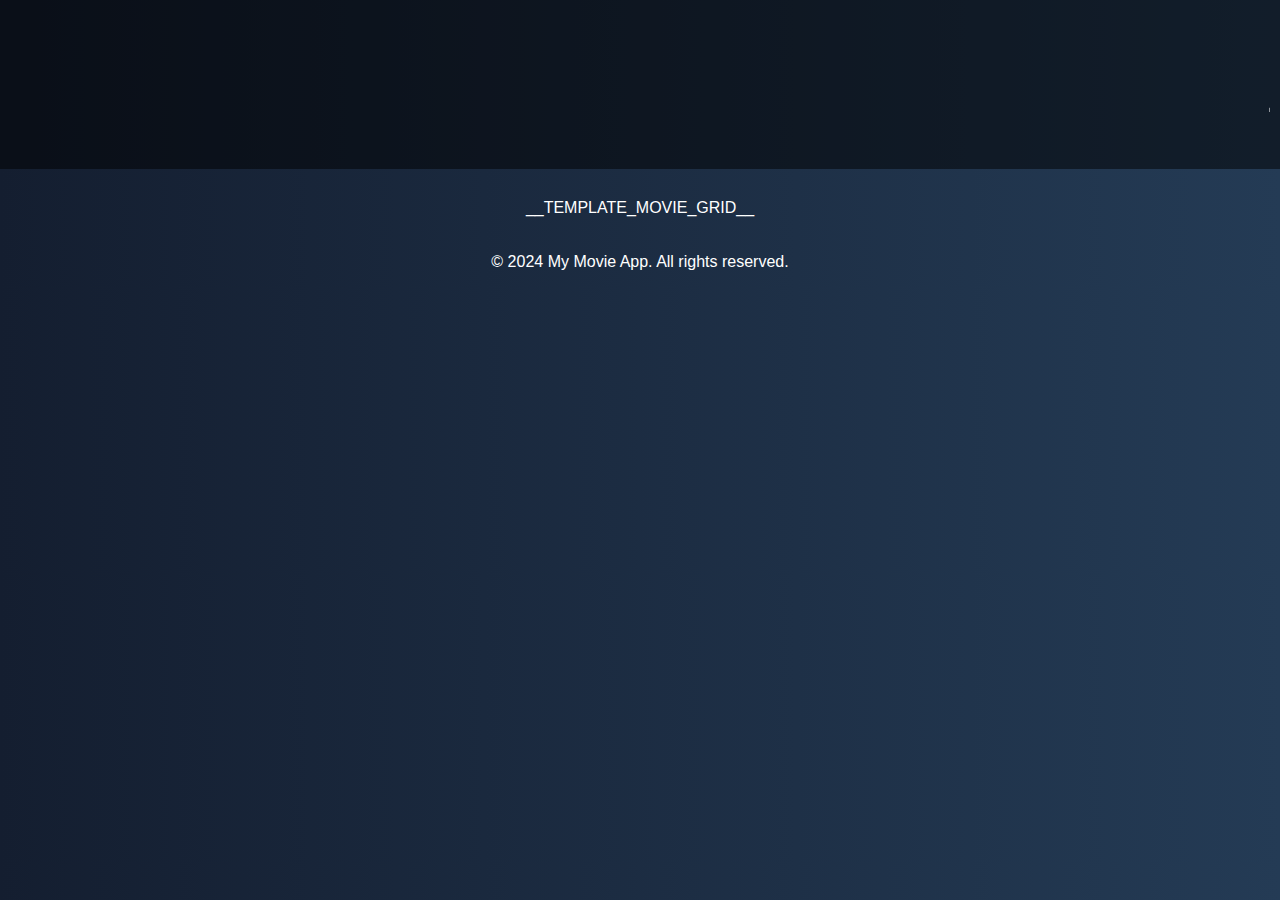
<file: index_template.html>
<!DOCTYPE html>
<html lang="en">
<head>
    <meta charset="UTF-8">
    <meta name="viewport" content="width=device-width, initial-scale=1.0">
    <title>__TEMPLATE_TITLE__</title>
    <link rel="stylesheet" href="style.css">
</head>
<body>
    <div class="header">
        <div class ="marquee">
            <h1>__TEMPLATE_TITLE__</h1>
        </div>
    </div>
    <div class="movie-grid">
        __TEMPLATE_MOVIE_GRID__
    </div>
    <footer>
        <p>&copy; 2024 My Movie App. All rights reserved.</p>
    </footer>
</body>
</html>
</file>
<file: style.css>
body {
    font-family: 'Arial', sans-serif;
    background: linear-gradient(to right, #141E30, #243B55);
    color: #FFFFFF;
    text-align: center;
    margin: 0;
    padding: 0;
}

.header {
    background-color: rgba(0, 0, 0, 0.5);
    padding: 10px;
    margin-bottom: 10px;
}

.marquee {
    white-space: nowrap;
    overflow: hidden;
    box-sizing: border-box;
}

.marquee h1 {
    font-family: 'Pacifico';
    font-size: 60px;
    line height: 1.2;
    color: white;
    display: inline-block;
    text-transform: uppercase;
    padding-left: 100%;
    animation: marquee 20s linear infinite;

}

@keyframes marquee {
    0%   { transform: translate(0, 0); }
    100% { transform: translate(-100%, 0); }
}

.movie-grid {
    display: grid;
    grid-template-columns: repeat(auto-fit, minmax(200px, 1fr));
    gap: 20px;
    padding: 20px;
}

.movie-item {
    background-color: #1C1C1C;
    padding: 15px;
    border-radius: 10px;
    box-shadow: 0 4px 8px rgba(0, 0, 0, 0.3);
    transition: transform 0.3s;
    position: relative;
    overflow: hidden;
}

.movie-item:hover {
    transform: translateY(-10px);
}

.movie-item::before {
    content: '';
    position: absolute;
    top: -5px;
    left: -5px;
    right: -5px;
    bottom: -5px;
    background: linear-gradient(45deg, #ff00ff, #00ff00, #00ffff, #ff00ff);
    z-index: -1;
    filter: blur(20px);
    opacity: 0;
    transition: opacity 0.3s;
}

.movie-item:hover::before {
    opacity: 1;
    animation: glowing-border 1.5s linear infinite;
}

.movie-item img {
    width: 100%;
    height: auto;
    border-radius: 10px;
    transition: transform 0.3s;
}

.movie-item:hover img {
    transform: scale(1.05);
}

@keyframes glowing-border {
    0% {
        background-position: 0 0;
    }
    50% {
        background-position: 400% 0;
    }
    100% {
        background-position: 0 0;
    }
}

.movie-item h2 {
    font-size: 18px;
    margin: 10px 0;
}

.movie-item p {
    font-size: 14px;
}

.poster-container {
    position: relative;
    overflow: visible;
}

.movie-item img {
    width: 100%;
    height: auto;
    border-radius: 10px;
    transition: transform 0.3s;
}
.note-tag {
    position: absolute;
    top: 10px;
    right: -100px;
    width: 120px;
    max-height: 80%;
    padding: 10px;
    background-color: #ffff88;
    color: #333;
    font-size: 6px;
    line-height: 1.4;
    text-align: left;
    border-radius: 0 0 0 10px;
    box-shadow: -2px 2px 5px rgba(0,0,0,0.3);
    transform: rotate(3deg);
    transition: transform 0.3s;
    z-index: 1;
}

.note-tag p {
    margin: 0;
    padding: 0;
    display: -webkit-box;
    -webkit-line-clamp: 6;
    -webkit-box-orient: vertical;
    white-space:nowrap;
    overflow:hidden;
    text-overflow:ellipsis;
    word-wrap:break-word;

}

.movie-item:hover .note-tag {
    right:0;
}

.footer {
    background: #1e3c72;
    color: #ffffff;
    text-align: center;
    padding: 10px;
    position: fixed;
    width: 100%;
    bottom: 0;
}
</file>
